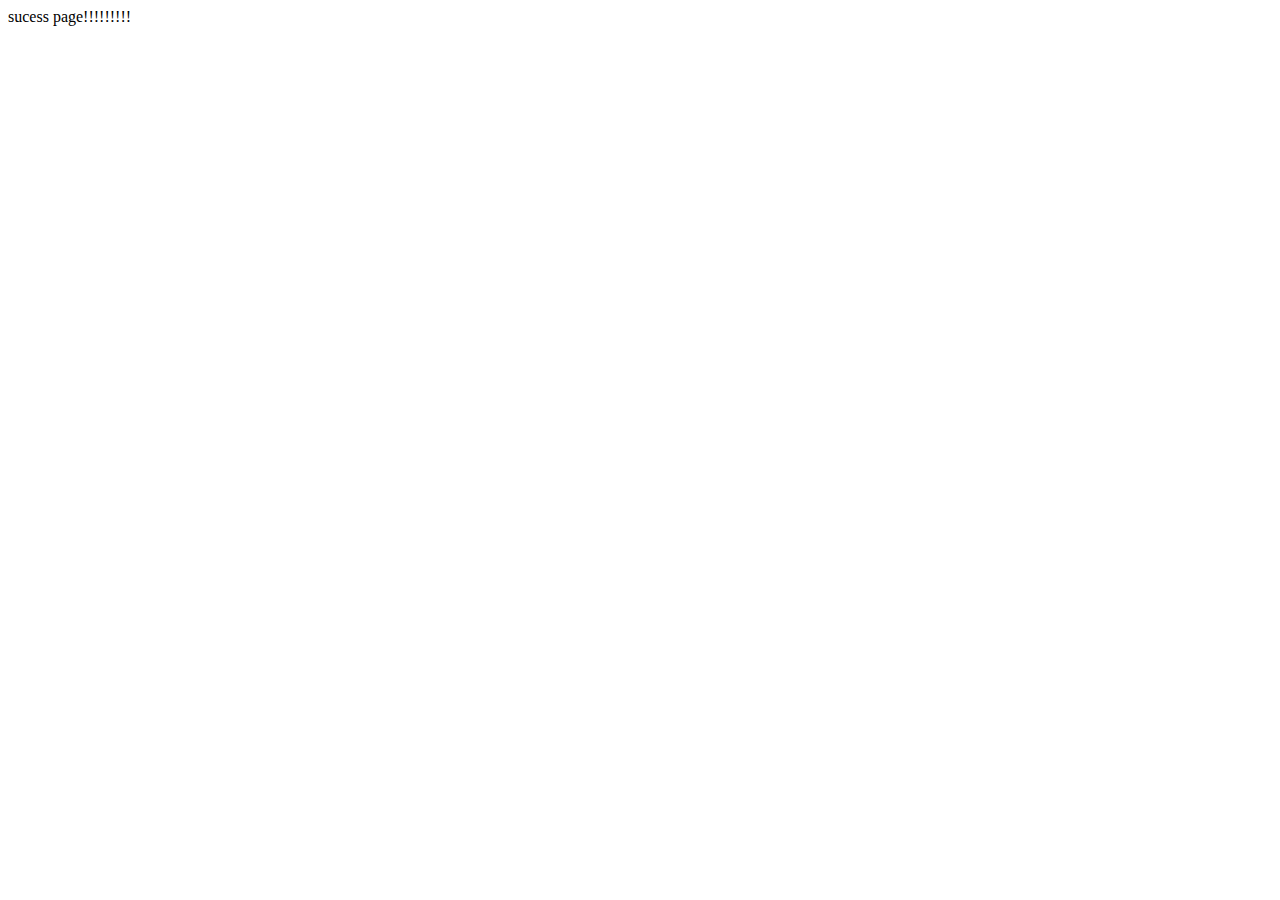
<file: WebContent/success.html>
<!DOCTYPE html PUBLIC "-//W3C//DTD HTML 4.01 Transitional//EN" "http://www.w3.org/TR/html4/loose.dtd">
<html>
<head>
<meta http-equiv="Content-Type" content="text/html; charset=ISO-8859-1">
<title>Insert title here</title>
</head>
<body>
sucess page!!!!!!!!!
</body>
</html>
</file>
